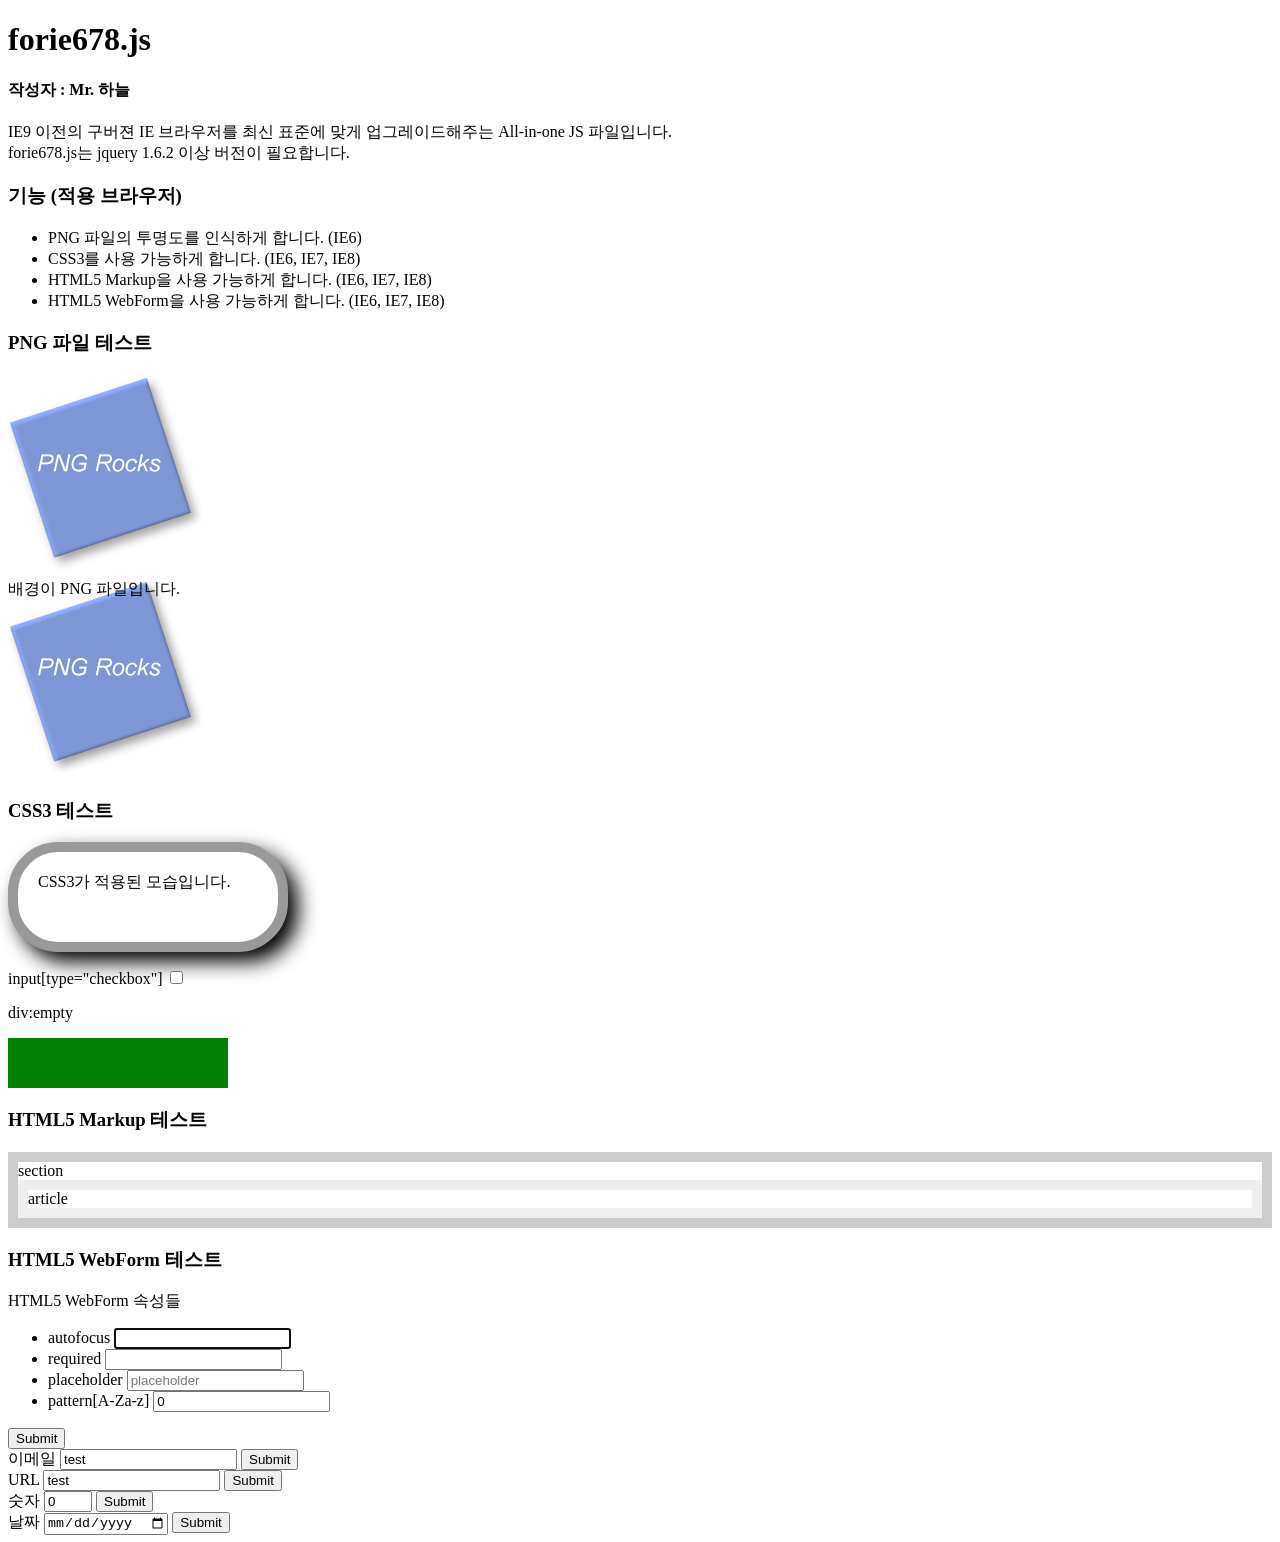
<file: ncs_portfolio_LeeSeunghui/ie/forie678/index.html>
<!DOCTYPE html>
<html>
	<head>
		<meta charset="UTF-8">
		<title>forie678.js</title>
		<script src="jquery-1.6.2.min.js"></script>
		<!--[if lt IE 9]>
		<script src="forie678.js"></script>
		<![endif]-->
		<style type="text/css">
			.bgIsPng {
				background-image: url("png.png");
				width: 200px;
				height: 200px;
			}
			.css3 {
				width: 220px;
				height: 50px;
				padding: 20px;
				background-color: #fff;
				border: 10px solid #999;
				border-radius: 50px;
				box-shadow: 10px 10px 20px #000;
			}
			section.section {
				border: 10px solid #ccc;
			}
			article.article {
				border: 10px solid #eee;
			}
			input[type="checkbox"] {
				border: 2px solid green;
			}
			div:empty {
				background-color: green;
				width: 220px;
				height: 50px;
			}
		</style>
	</head>
	<body>
		<h1>forie678.js</h1>
		<h4>작성자 : Mr. 하늘</h4>
		<p>
			IE9 이전의 구버젼 IE 브라우저를 최신 표준에 맞게 업그레이드해주는 All-in-one JS 파일입니다.<br>
			forie678.js는 jquery 1.6.2 이상 버전이 필요합니다.
		</p>
		<article>
			<h3>기능 (적용 브라우저)</h3>
			<ul>
				<li>PNG 파일의 투명도를 인식하게 합니다. (IE6)</li>
				<li>CSS3를 사용 가능하게 합니다. (IE6, IE7, IE8)</li>
				<li>HTML5 Markup을 사용 가능하게 합니다. (IE6, IE7, IE8)</li>
				<li>HTML5 WebForm을 사용 가능하게 합니다. (IE6, IE7, IE8)</li>
			</ul>
		</article>
		<article>
			<h3>PNG 파일 테스트</h3>
			<img src="png.png">
			<div class="bgIsPng">배경이 PNG 파일입니다.</div>
		</article>
		<article>
			<h3>CSS3 테스트</h3>
			<p class="css3">
				CSS3가 적용된 모습입니다.
			</p>
			<p>
				input[type="checkbox"] <input type="checkbox">
			</p>
			<p>
				div:empty <div></div>
			</p>
		</article>
		<article>
			<h3>HTML5 Markup 테스트</h3>
			<section class="section">
				section
				<article class="article">
					article
				</article>
			</section>
		</article>
		<article>
			<h3>HTML5 WebForm 테스트</h3>
			<form>
				HTML5 WebForm 속성들
				<ul>
					<li>autofocus <input type="text" name="autofocus" autofocus></li>
					<li>required <input type="text" name="required" required></li>
					<li>placeholder <input type="text" name="placeholder" placeholder="placeholder"></li>
					<li>pattern[A-Za-z] <input type="text" name="pattern" pattern="[A-Za-z]" value="0"></li>
				</ul>
				<input type="submit">
			</form>
			<form>
				이메일
				<input type="email" name="email" value="test">
				<input type="submit">
			</form>
			<form>
				URL
				<input type="url" name="url" value="test">
				<input type="submit">
			</form>
			<form>
				숫자
				<input type="number" name="number" value="0" min="1" max="10">
				<input type="submit">
			</form>
			<form>
				날짜
				<input type="date" name="date" value="test">
				<input type="submit">
			</form>
		</article>
	</body>
</html>
</file>
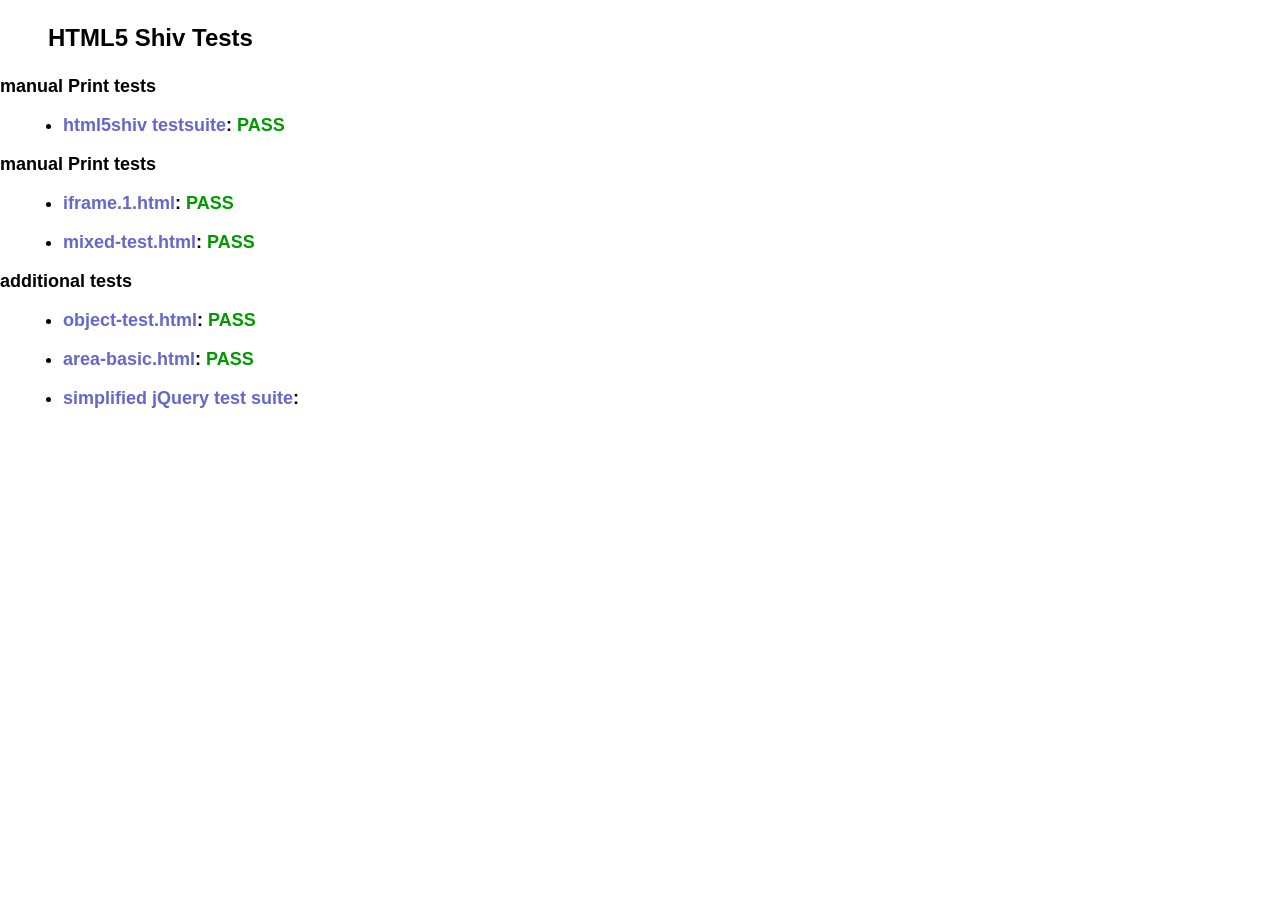
<file: ncs_portfolio_LeeSeunghui/ie/html5shiv/test/index.html>
<!doctype html>
<html>
	<head>
		<meta charset="utf-8">
		<title>IE&lt;9 HTML5 Shiv Tests</title>
		<link rel="stylesheet" href="style.css">
		<script src="../src/html5shiv-printshiv.js"></script>
	</head>
	<body>
		<h1>
			HTML5 Shiv Tests
		</h1>
		<h2>manual Print tests</h2>
		<ul>
			<li>
				<a href="html5shiv.html">html5shiv testsuite</a>: <span class="pass">PASS</span>
			</li>
			
		</ul>
		<h2>manual Print tests</h2>
		<ul>
			<li>
				<a href="iframe.1.html">iframe.1.html</a>: <span class="pass">PASS</span>
			</li>
			<li>
				<a href="mixed-test.html">mixed-test.html</a>: <span class="pass">PASS</span>
			</li>
			
		</ul>
		<h2>additional tests</h2>
		<ul>
			
			<li>
				<a href="object-test.html">object-test.html</a>: <span class="pass">PASS</span>
			</li>
			
			<li>
				<a href="highcharts/area-basic.html">area-basic.html</a>: <span class="pass">PASS</span>
			</li>
			<li>
				<a href="jquery-1.7.1/index.html">simplified jQuery test suite</a>:
			</li>
		</ul>
	<body>
</html>
</file>
<file: ncs_portfolio_LeeSeunghui/ie/html5shiv/test/style.css>
@import url(style.all.css);
@import url(style.print.css);
</file>
